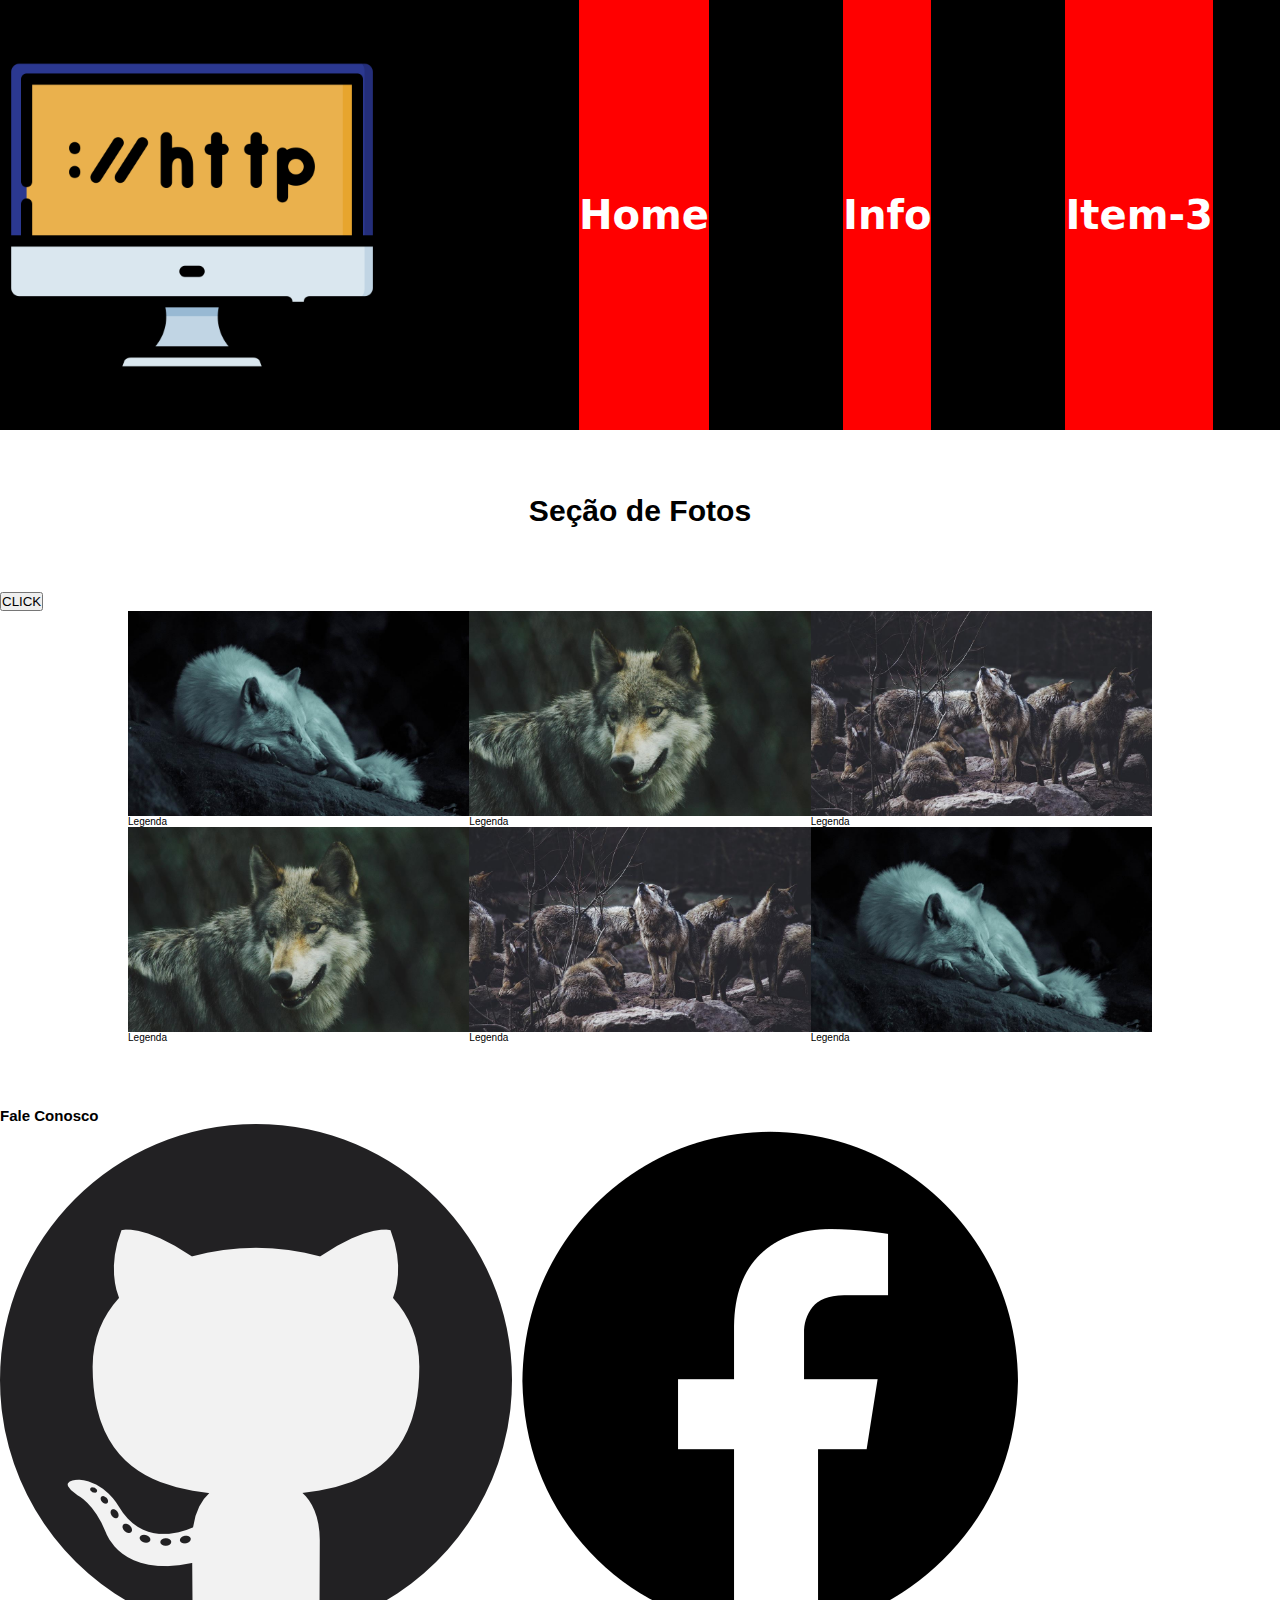
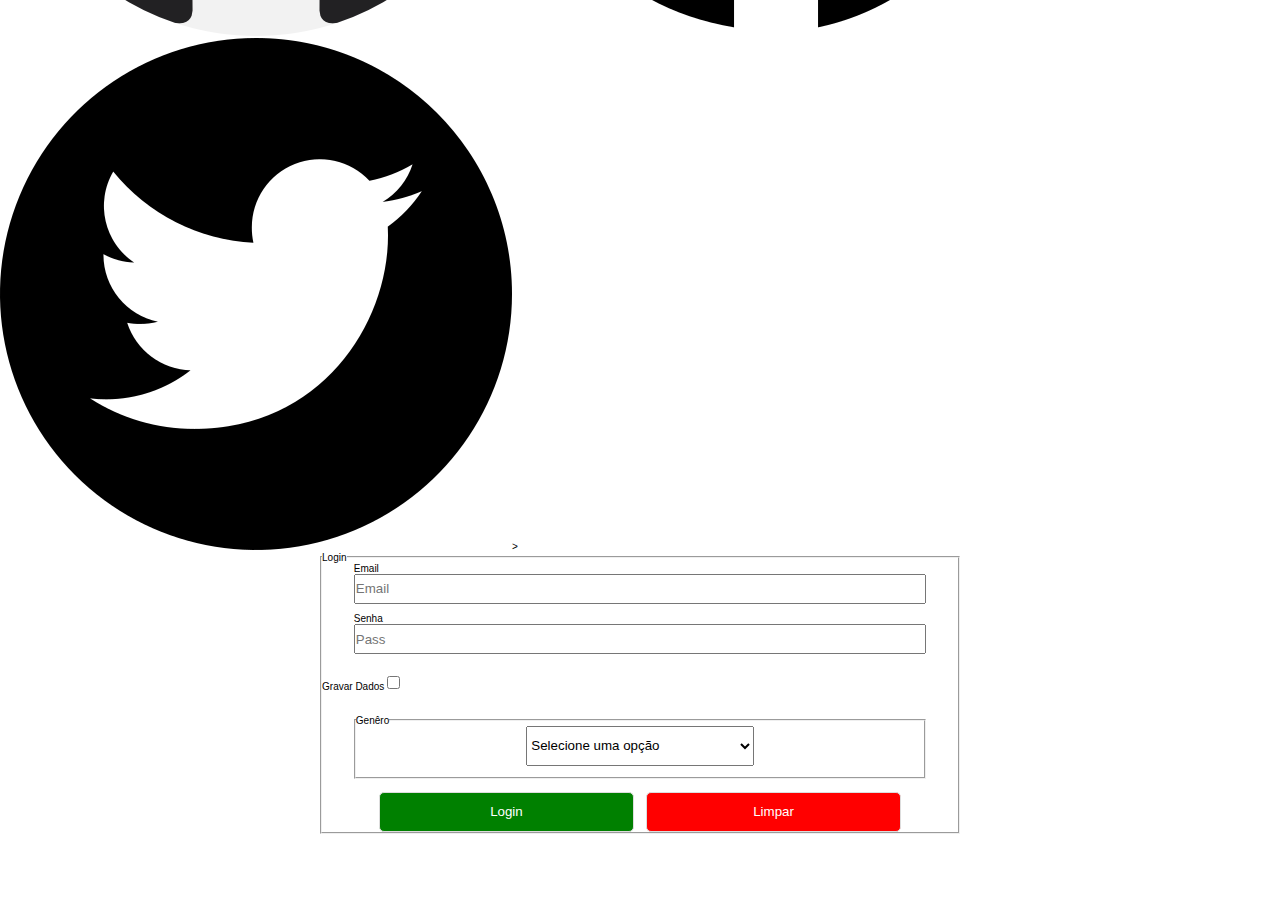
<file: index.html>
<!DOCTYPE html>
<html lang="en">
<head>
    <meta charset="UTF-8">
    <meta http-equiv="X-UA-Compatible" content="IE=edge">
    <meta name="viewport" content="width=device-width, initial-scale=1.0">
    <link rel="stylesheet" href="./css/style.css">
    <title>My-Layout</title>
    <script src="./js/script.js" defer></script> 
</head>
<body>
    <header class="cabecalho">
        <img src="./img/logo.png" alt="Monitor de computador">
        <nav>
            <a href="./index.html">Home</a>            
            <a href="./info.html">Info</a>
            <a href="#">Item-3</a>   
         </nav>
    </header>

    <h2 class="tit-sec">Seção de Fotos</h2>

    <button id="meu-btn"><span>CLICK</span></button>
    

    <section class="conteudo">
        <div>
            <img src="./img/lobo1.jpg" alt="Lobo">
            <p>Legenda</p>
        </div>
        <div>
            <img src="./img/lobo2.jpg" alt="Lobo">
            <p>Legenda</p>
        </div>
        <div>
            <img src="./img/lobo3.jpg" alt="Lobo">
            <p>Legenda</p>
        </div>
        <div>
            <img src="./img/lobo4.jpg" alt="Lobo">
            <p>Legenda</p>
        </div>
        <div>
            <img src="./img/lobo5.jpg" alt="Lobo">
            <p>Legenda</p>
        </div>
        <div>
            <img src="./img/lobo6.jpg" alt="Lobo">
            <p>Legenda</p>
        </div>
    </section>

    <footer class="rodape">
        <h2>Fale Conosco</h2>
        <nav>
            <a href="#"><img src="./img/social-1.png" alt="Logo github"></a>
            <a href="#"><img src="./img/social-2.png" alt="Logo facebook"></a>
            <a href="#"><img src="./img/social-3.png" alt="Logo twitter"></a>>
        </nav>
        <div>
            <form action="index.html" method="POST" onsubmit="return false">
                <fieldset>
                    <legend>Login</legend>
                    <div>
                        <label class="lbl-txt" for="idEmail">Email</label>
                        <input type="email" name="txtEmail" id="idEmail" placeholder="Email" required>
                    </div>
                    <div>
                        <label class="lbl-txt" for="idPass">Senha</label>
                        <input type="password" name="txtPass" id="idPass" placeholder="Pass"
                            pattern="(?=.*\d)(?=.*[a-z])(?=.*[A-Z]).{8,}"
                            title="Precisa conter no mínimo 8 caractéres e um em maiusculo e pelo menos um em minusculo.">
                    </div>
                    <div>
                        <label for="idGrava">Gravar Dados</label>
                        <input type="checkbox" name="chbGrava" id="idGrava" value="gravar">
                    </div>
                    <div>
                        <fieldset>
                            <legend>Genêro</legend>
                        <select name="selGenero" id="idGenero">
                            <option selected="selected" value="-">Selecione uma opção</option>
                            <option value="m">Masculino</option>
                            <option value="f">Feminino</option>
                            <option value="o">Outros</option>
                        </select>
                    </fieldset>
                    </div>
                    <div class="btn">
                        <button onclick="document.write('Login efetuado com sucesso!')" type="submit">Login</button>
                        <button type="reset">Limpar</button>
                    </div>
                </fieldset>
            </form>
        </div>
    </footer>
</body>
</html>

<!--
░░░░░░░▄▄▄█████▄▄▄░░░░░░░
░░░░░██░░░░░░░░░░░██░░░░░
░░░██░░░░░░░░░░░░░░░██░░░
░░█░░░░░░░░░░░░░░░░░░░█░░
░█░▄▀▀▀▄░░░░░░▄▀▀▀▄░░░░█░
░█▐  ▄██▌░░░░▐  ▄██▌░░░░█
█░▐▄▄███▌░░░░▐▄▄███▌░░░░█
█░░░░░░░░░░░░░░░░░░░░░░░█
█░░▄▄▄▄▄▄▄▄▄▄▄▄▄▄▄▄▄░░░░█
█░░░█▒▒▒▒▒▒▒▒▒▒▒▒▒▒█░░░░█
░█░░█▒▒hahahaha▒▒▒▒█░░░░█
░░█░░█▒▒▒▒▒░░░░░░▒█░░░░█░
░░░█░░█▒▒▒░░░░░░░█░░░██░░
░░░░██░▀▀▀▀▀▀▀▀▀▀░░░█░░░░
░░░░░░▀▀▀▀██████▀▀▀▀░░░░░
█████████████████████████
-->
</file>
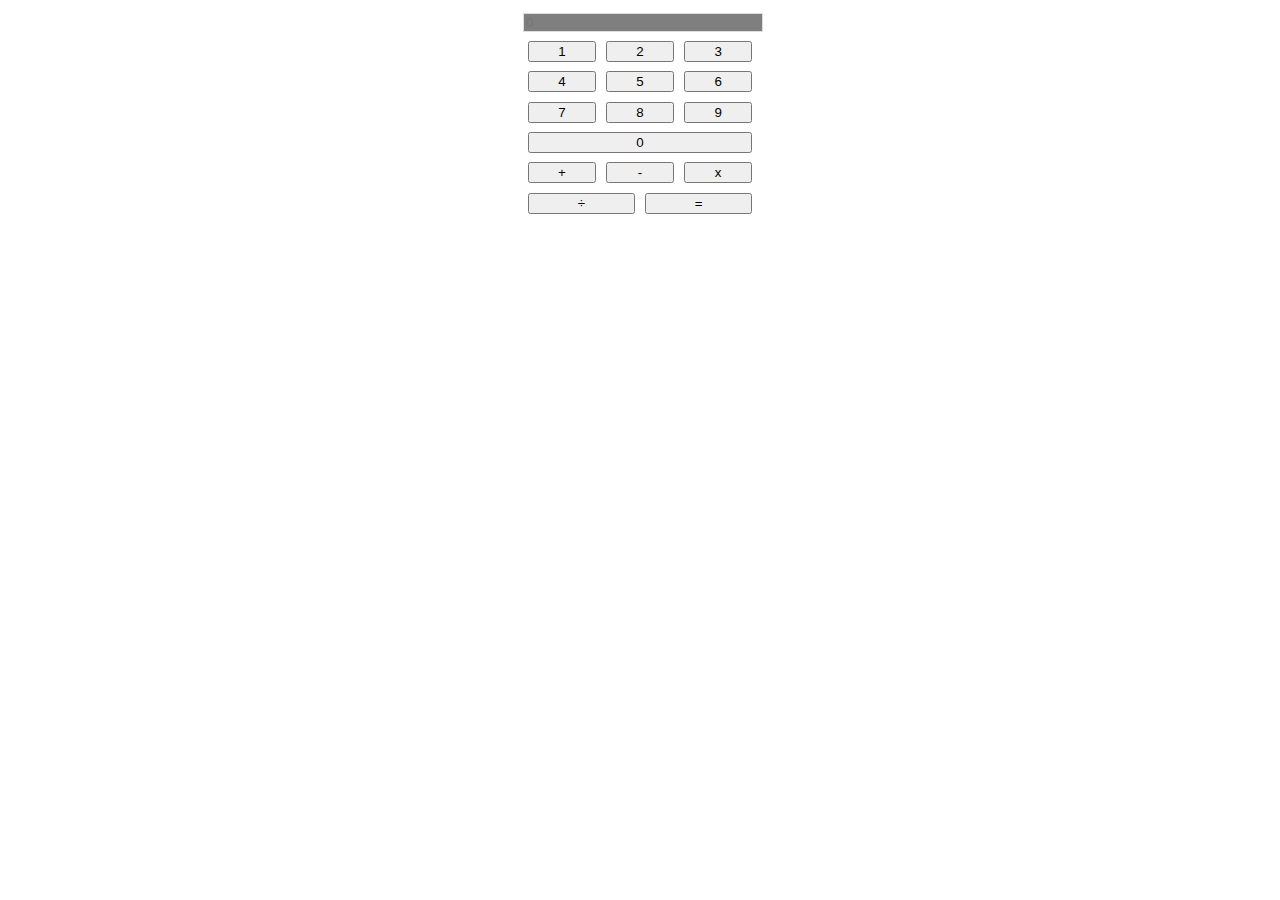
<file: calculadora.html>
<!DOCTYPE html>
<html lang="pt-br">
<head>
    <meta charset="UTF-8">
    <meta http-equiv="X-UA-Compatible" content="IE=edge">
    <meta name="viewport" content="width=device-width, initial-scale=1.0">

    <link rel="stylesheet" href="./css/calc.css">
    <script src="./js/calc.js" defer></script>

    <title>CALCULADORA</title>
</head>
<body>
    
    <div class="calc">
        <form action="" method="get" onsubmit="return false">
            
            <div class="visor-calc">
                <input type="text" name="visor" id="idVisor" placeholder="0">
            </div>
            <div class="btn-calc">
                <button value="1" id="btn-1" onclick="insereNumero(this,idVisor)">1</button>
                <button value="2" id="btn-2" onclick="insereNumero(this,idVisor)">2</button>
                <button value="3" id="btn-3" onclick="insereNumero(this,idVisor)">3</button>
                <button value="4" id="btn-4" onclick="insereNumero(this,idVisor)">4</button>
                <button value="5" id="btn-5" onclick="insereNumero(this,idVisor)">5</button>
                <button value="6" id="btn-6" onclick="insereNumero(this,idVisor)">6</button>
                <button value="7" id="btn-7" onclick="insereNumero(this,idVisor)">7</button>
                <button value="8" id="btn-8" onclick="insereNumero(this,idVisor)">8</button>
                <button value="9" id="btn-9" onclick="insereNumero(this,idVisor)">9</button>
                <button value="0" id="btn-0" onclick="insereNumero(this,idVisor)">0</button>
            </div>
            <div class="oper-calc">
                <button value="+" id="btnAdicao" onclick="insereNumero(this,idVisor)">+</button>
                <button value="-" id="btnSubtracao" onclick="insereNumero(this,idVisor)">-</button>
                <button value="*" id="btnMultiplicacao" onclick="insereNumero(this,idVisor)">x</button>
                <button value="/" id="btnDivisao" onclick="insereNumero(this,idVisor)">÷</button>
                <button value="=" id="btnEq" onclick="resultado(idVisor)">=</button>
            </div>

        </form>
    </div>

</body>
</html>
</file>
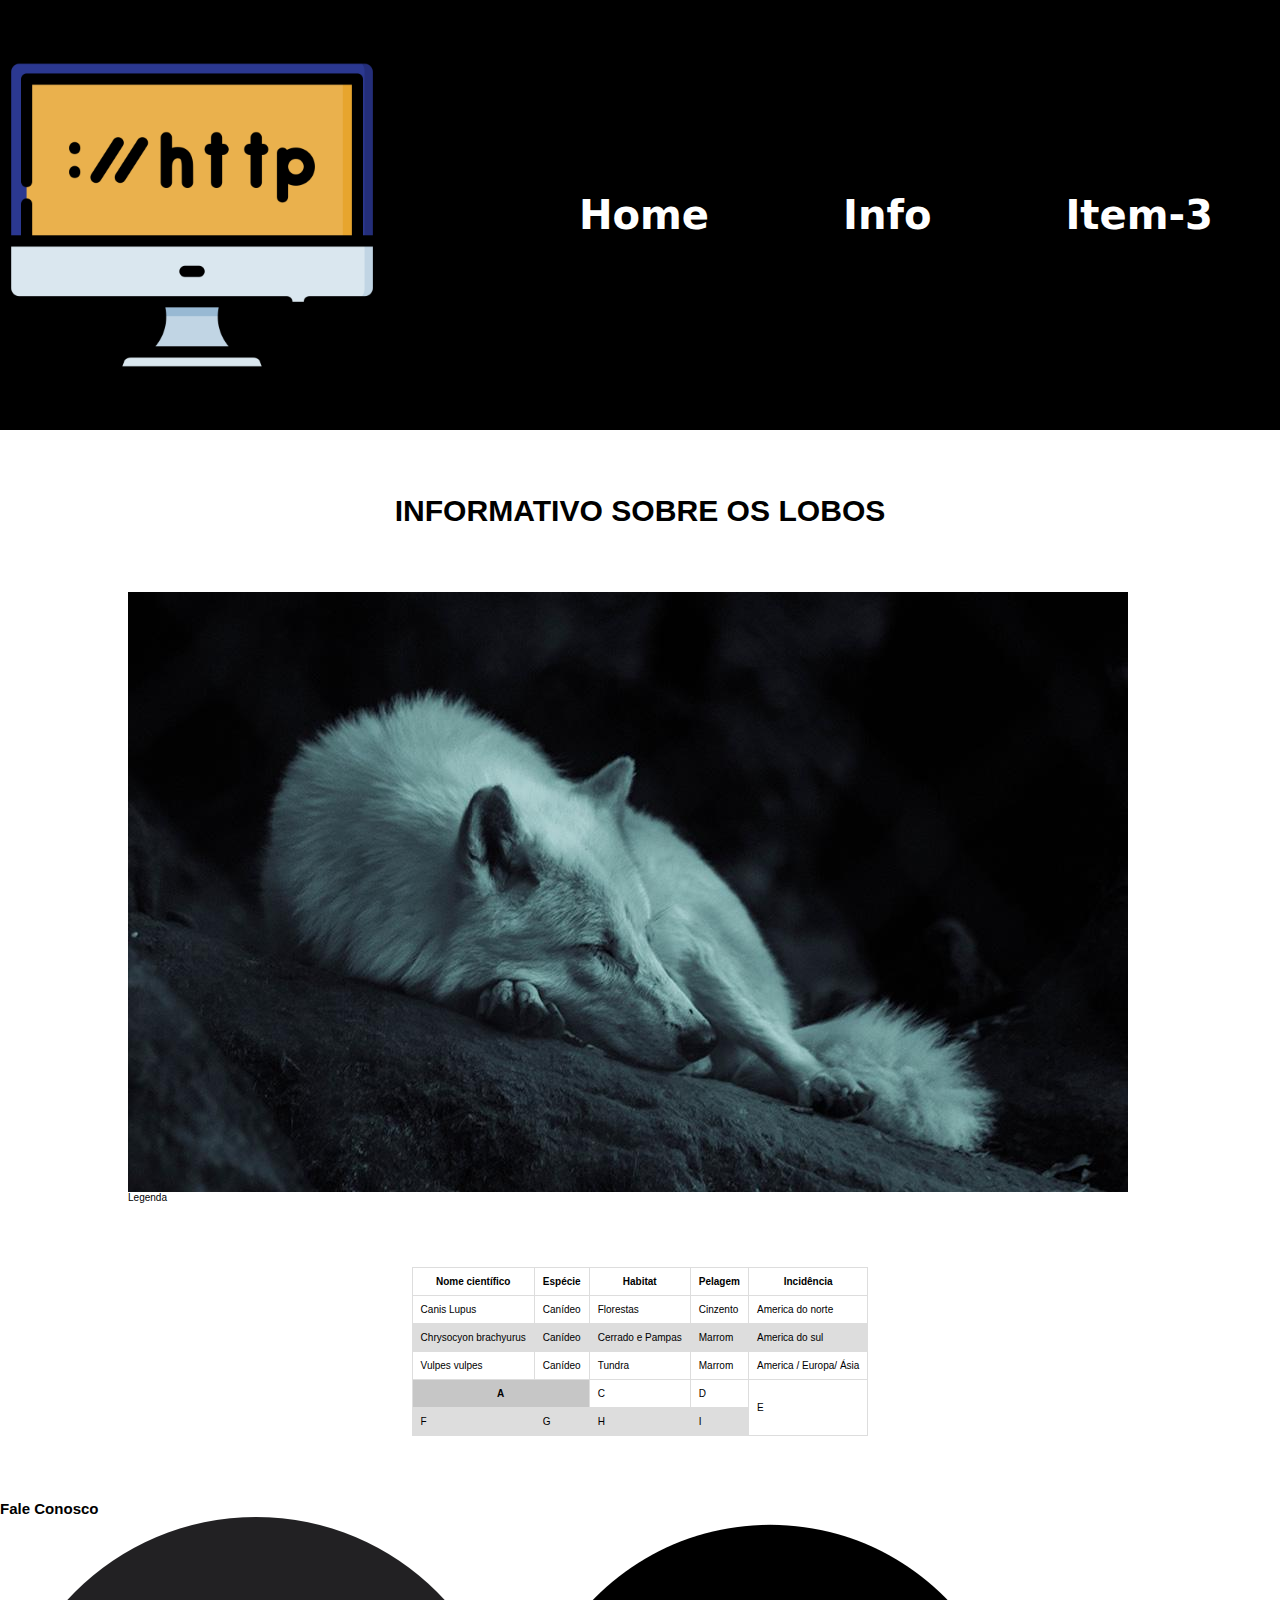
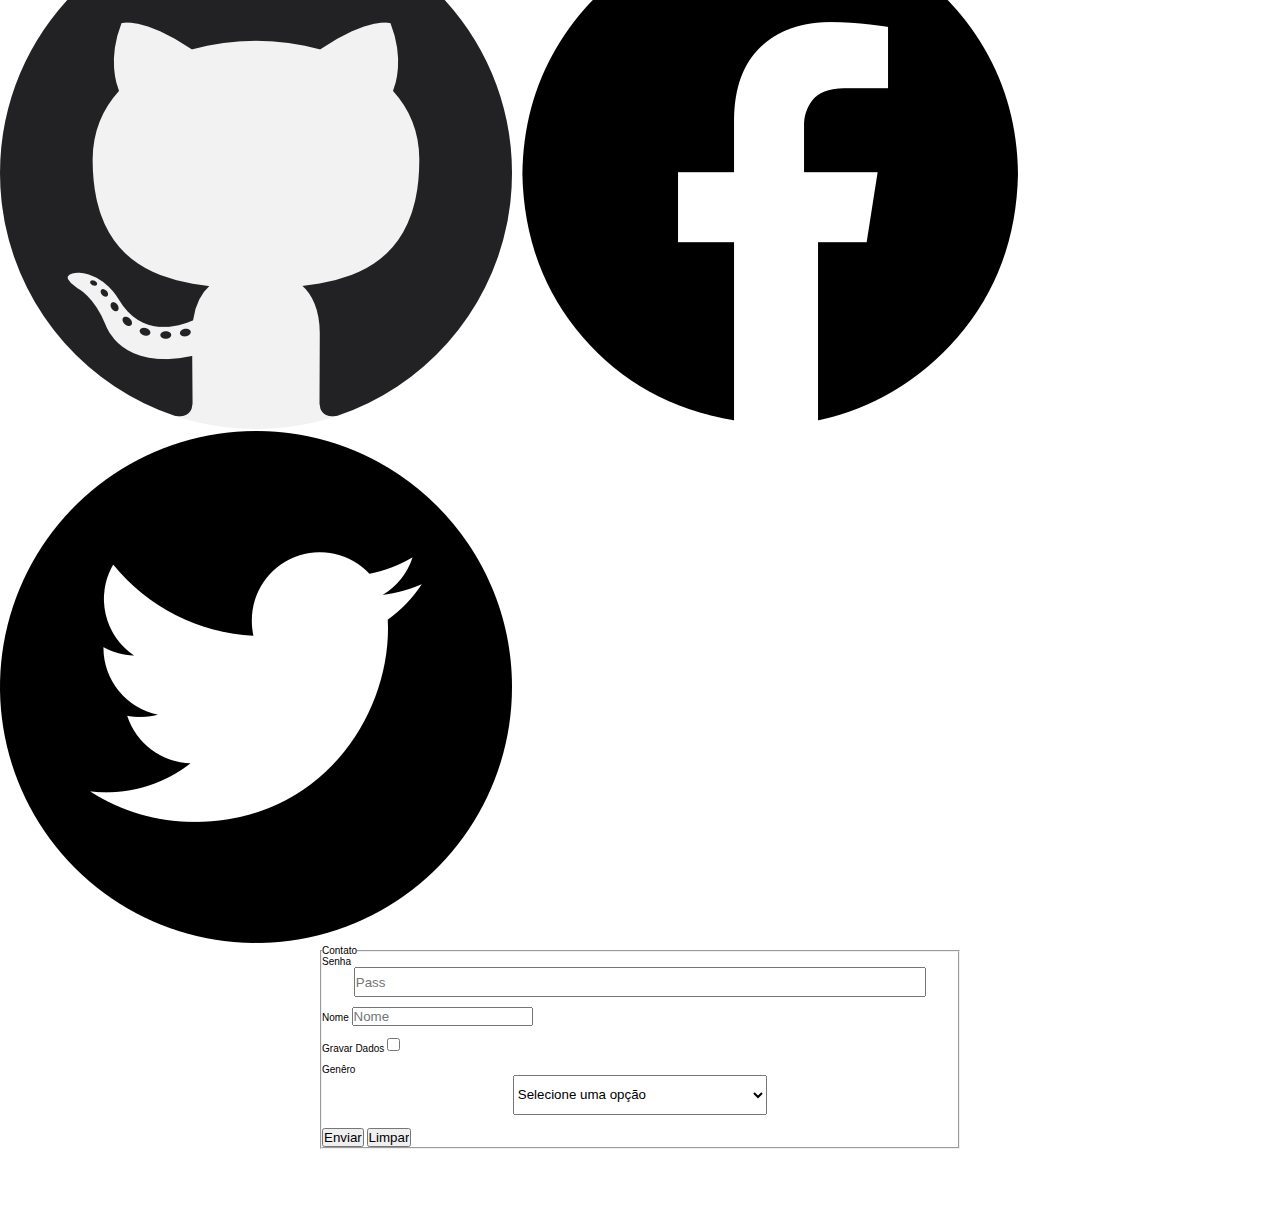
<file: info.html>
<!DOCTYPE html>
<html lang="en">
<head>
    <meta charset="UTF-8">
    <meta http-equiv="X-UA-Compatible" content="IE=edge">
    <meta name="viewport" content="width=device-width, initial-scale=1.0">
    <link rel="stylesheet" href="./css/style.css">
    <title>INFO</title>
</head>
<body>
    <header class="cabecalho">
        <img src="./img/logo.png" alt="Monitor de computador">
        <nav>
            <a href="./index.html">Home</a>            
            <a href="./info.html">Info</a>
            <a href="#">Item-3</a>   
         </nav>
    </header>

    <h2 class="tit-sec">INFORMATIVO SOBRE OS LOBOS</h2>

    <section class="conteudo">
        <div>
            <img src="./img/lobo1.jpg" alt="Lobo">
            <p>Legenda</p>
        </div>
    </section>

    <table>
        <thead>
            <tr>
                <th>Nome científico</th>
                <th>Espécie</th>
                <th>Habitat</th>
                <th>Pelagem</th>
                <th>Incidência</th>
            </tr>
        </thead>
        <tbody>
            <tr>
                <td>Canis Lupus</td>
                <td>Canídeo</td>
                <td>Florestas</td>
                <td>Cinzento</td>
                <td>America do norte</td>
            </tr>
            <tr>
                <td>Chrysocyon brachyurus</td>
                <td>Canídeo</td>
                <td>Cerrado e Pampas</td>
                <td>Marrom</td>
                <td>America do sul</td>
            </tr>
            <tr>
                <td>Vulpes vulpes</td>
                <td>Canídeo</td>
                <td>Tundra</td>
                <td>Marrom</td>
                <td>America / Europa/ Ásia</td>
            </tr>
        </tbody>  
        <tfoot>
            <tr>
                <td colspan="2">A</td>
                <!--td>B</td-->
                <td>C</td>
                <td>D</td>
                <td rowspan="2">E</td>
            </tr>
            <tr>
                <td>F</td>
                <td>G</td>
                <td>H</td>
                <td>I</td>
                <!--td>J</td-->
            </tr>
        </tfoot>       
    </table>


    <footer class="rodape">
        <h2>Fale Conosco</h2>
        <nav>
            <a href=""><img src="./img/social-1.png" alt="Logo GitHub"></a>
            <a href=""><img src="./img/social-2.png" alt="Logo Facebook"></a>
            <a href=""><img src="./img/social-3.png" alt="Logo Twitter"></a>
        </nav>
        <div>
            <form action="index.html" method="get" onsubmit="return true">
                <fieldset>
                    <legend>Contato</legend>
                    <div>
                        <label for="">Senha</label>
                        <!--input type="email" name="txtEmail" id="idEmail" placeholder="Email"-->

                        <input type="password" name="txtPass" id="idPass" placeholder="Pass" 
                        pattern="(?=.*\d)(?=.*[a-z])(?=.*[A-Z]).{8,}"
                        title="Precisa conter no mínimo 8 caracteres, pelo menos um em maiusculo, pelo menos um minusculo e pelo menos um número">
                    </div>
                    <div>
                        <label for="">Nome</label>
                        <input type="text" name="txtnm" id="idNm" placeholder="Nome">
                    </div>
                    <div>
                        <label for="">Gravar Dados</label>
                        <input type="checkbox" name="chbGrava" id="idGrava" value="Gravar">
                    </div>
                    <!--div>
                        <fieldset>
                            <legend>Genêro</legend>
                            <label for="idRdbM">Masculino</label>
                            <input type="radio" name="rdb" id="idRdbM" value="m">
                            <label for="idRdbF">Feminino</label>
                            <input type="radio" name="rdb" id="idRdbF" value="f">
                            <label for="idRdbO">Outro</label>
                            <input type="radio" name="rdb" id="idRdbO">
                        </fieldset>
                    </div -->
                    <div>
                        <label for="">Genêro</label>
                        <select name="seleGenero" id="idGenero">
                            <option value="-" selected>Selecione uma opção</option>
                            <option value="m">Masculino</option>
                            <option value="f">Feminino</option>
                            <option value="o">Outro</option>
                        </select>
                    </div>
                    <div>
                        <input type="submit" value="Enviar">
                        <input type="reset" value="Limpar">
                    </div>
                </fieldset>
            </form>
        </div>
    </footer>
</body>
</html>
</file>
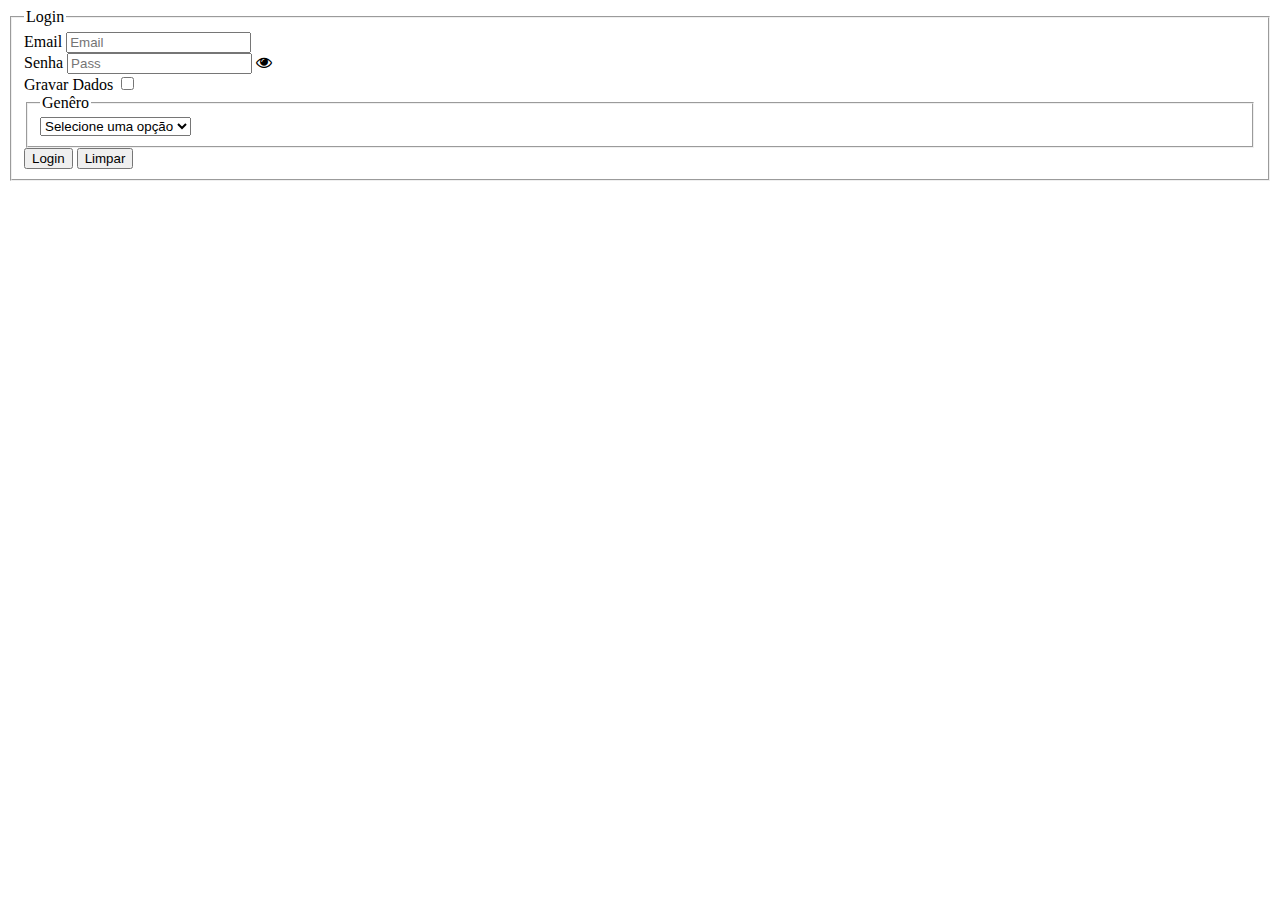
<file: login.html>
<!DOCTYPE html>
<html lang="pt-br">
<head>
    <meta charset="UTF-8">
    <meta http-equiv="X-UA-Compatible" content="IE=edge">
    <meta name="viewport" content="width=device-width, initial-scale=1.0">

    <link rel="stylesheet" href="./css/login.css"">
    <link rel="stylesheet" href="https://cdnjs.cloudflare.com/ajax/libs/font-awesome/4.7.0/css/font-awesome.min.css">

    <script src="./js/login.js" defer></script>

    <title>Entrar</title>
</head>
<body>

    <div>
        
        <div id="msgStatus"></div>
 
        <form action="index.html" method="GET" onsubmit="return false">
            <fieldset>
                <legend>Login</legend>
                <div>
                    <label class="lbl-txt" for="idEmail">Email</label>
                    <input type="text" name="txtEmail" id="idEmail" placeholder="Email" required>
                </div>
                <div>
                    <label class="lbl-txt" for="idPass">Senha</label>
                    <input type="password" name="txtPass" id="idPass" placeholder="Pass" title="Precisa conter no mínimo 8 caractéres e um em maiusculo e pelo menos um em minusculo.">
                    <i class="fa fa-eye" aria-hidden="true"></i>
                </div>
                <div>
                    <label for="idGrava">Gravar Dados</label>
                    <input type="checkbox" name="chbGrava" id="idGrava" value="gravar">
                </div>
                <div>
                    <fieldset>
                        <legend>Genêro</legend>
                    <select name="selGenero" id="idGenero">
                        <option selected="selected" value="-">Selecione uma opção</option>
                        <option value="m">Masculino</option>
                        <option value="f">Feminino</option>
                        <option value="o">Outros</option>
                    </select>
                </fieldset>
                </div>
                <div class="btn">
                    <button type="submit" id="btnSubmit">Login</button>
                    <button type="reset">Limpar</button>
                </div>
            </fieldset>
        </form>
    </div>

</body>
</html>
</file>
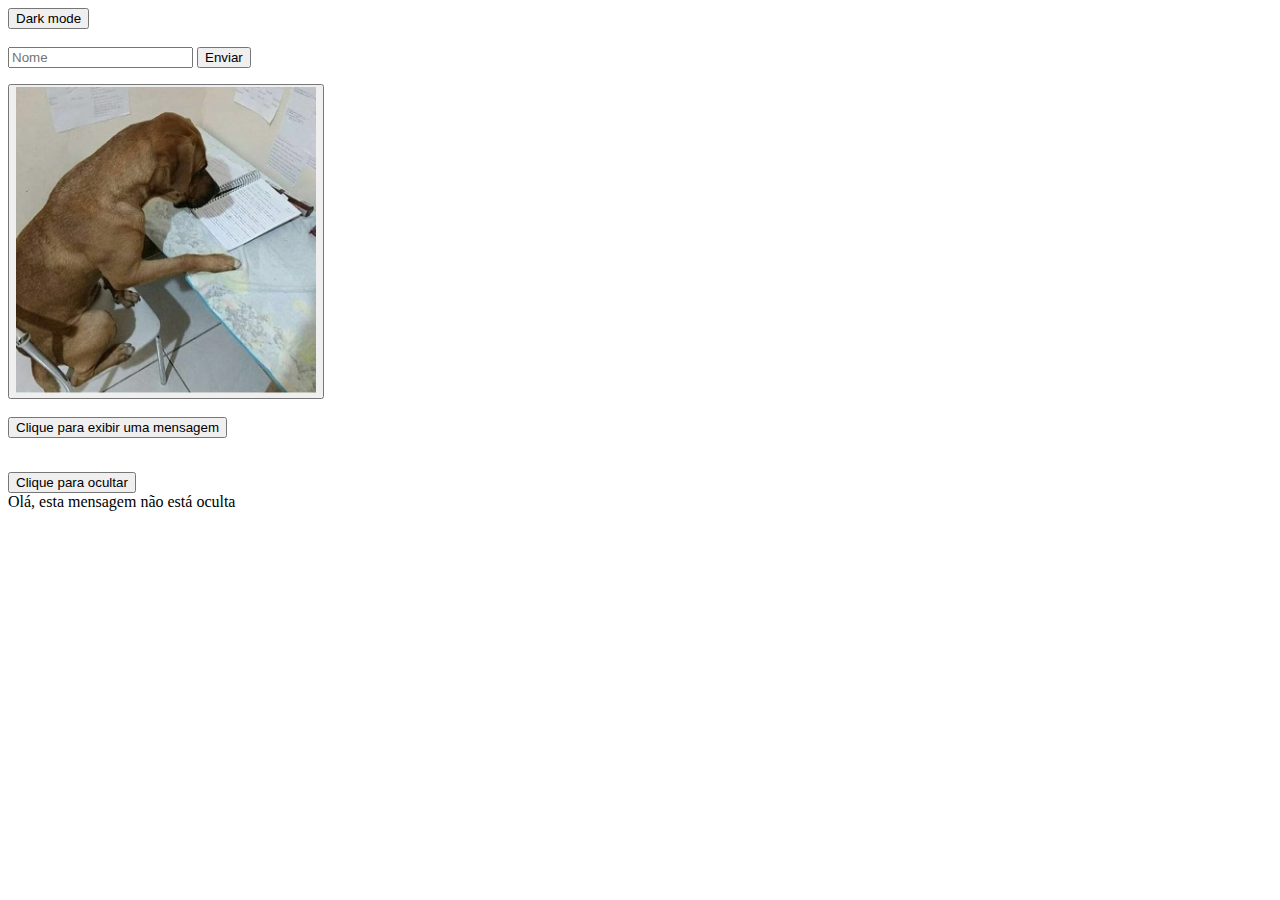
<file: exercícioJS/exercicio-1.html>
<!DOCTYPE html>
<html lang="en">
<head>
    <meta charset="UTF-8">
    <meta http-equiv="X-UA-Compatible" content="IE=edge">
    <meta name="viewport" content="width=device-width, initial-scale=1.0">
    <title>Exercício JavaScript</title>
    <script src="./exercicio.js" defer></script>  
    <link rel="stylesheet" href="style.css">    
</head>
<body>

    <button onclick="darkMode()">Dark mode</button>

    <br><br>

    <form onsubmit="return false">
        <input type="text" placeholder="Nome">
        <button type="button" id="idButton">Enviar</button>
    </form>

    <ul></ul>

    <button type="button" id="buttomImg"><img src="./imgs/dog_estudando.jpg" alt="dog_estudando" width="300px"></button>
    
    <br><br>
    
    <button id="buttomMsg">Clique para exibir uma mensagem</button>
    <p></p>    

    <br>

    <button id="buttomMsg2">Clique para ocultar</button> <br>
    <label>Olá, esta mensagem não está oculta</label> 

</body>
</html>

<!--
░░░░░░░▄▄▄█████▄▄▄░░░░░░░
░░░░░██░░░░░░░░░░░██░░░░░
░░░██░░░░░░░░░░░░░░░██░░░
░░█░░░░░░░░░░░░░░░░░░░█░░
░█░▄▀▀▀▄░░░░░░▄▀▀▀▄░░░░█░
░█▐  ▄██▌░░░░▐  ▄██▌░░░░█
█░▐▄▄███▌░░░░▐▄▄███▌░░░░█
█░░░░░░░░░░░░░░░░░░░░░░░█
█░░▄▄▄▄▄▄▄▄▄▄▄▄▄▄▄▄▄░░░░█
█░░░█▒▒▒▒▒▒▒▒▒▒▒▒▒▒█░░░░█
░█░░█▒▒hahahaha▒▒▒▒█░░░░█
░░█░░█▒▒▒▒▒░░░░░░▒█░░░░█░
░░░█░░█▒▒▒░░░░░░░█░░░██░░
░░░░██░▀▀▀▀▀▀▀▀▀▀░░░█░░░░
░░░░░░▀▀▀▀██████▀▀▀▀░░░░░
█████████████████████████  
-->
</file>
<file: css/style.css>
@import url("./cabecalho.css");
@import url("./conteudo.css");
@import url("./breakpoint-629px.css");

*{
    margin: 0;
    padding: 0;
    box-sizing: border-box;
    font-family: Arial, Helvetica, sans-serif;
}

html{
    font-size: 62.7%;
}

.tit-sec{
    text-align: center;
    font-size: 3rem;
    margin: 5% 0 ;
}

table{
    border-collapse: collapse;
    margin: 5% auto;
}

td, th{
    border: 1px solid #dddddd;
    padding: 8px;
}

tr:nth-child(even){
    background-color: #dddddd;
}

tr:hover{
    background-color: rgb(43, 43, 43);
    color: white;
}

td{
    text-align: left;
}

td[colspan]{
    background-color: #c6c6c6;
    text-align: center;
    font-weight: 700;
}

.rodape{
    display: flex;
    flex-direction: column;
    margin: 5% auto;
}

.rodape > div{
    display: flex;
}

.rodape div form{
    margin: 0 auto;
    width: 50%;
}

.rodape div form input[type=email], [type=password]{
    display: block;
    width: 90%;
    height: 30px;
    margin: 0 auto 1.5% auto;
}

.rodape div form input[type=checkbox]{  
    margin: 2% auto;
}

.rodape div form select{  
    display: block;
    margin: 0 auto 2% auto;
    width: 40%;
    height: 40px;
}

.rodape form div fieldset{
    width: 90%;
    margin: 2% auto;
}

.lbl-txt{
    margin: auto 5%;
}

.btn{
    display: flex;
    margin: 0 auto;
    justify-content: center;
}

.btn button{
    width: 40%;
    height: 40px;
    margin: 0 1%;
}

.btn button:nth-child(even){
    background-color: red;
    color: #fff;
    border: 1px solid #dddddd;
    border-radius: 5px;
}

.btn button:nth-child(odd){
    background-color: green;
    color: #fff;
    border: 1px solid #dddddd;
    border-radius: 5px;
}
</file>
<file: css/calc.css>
.calc{
    display: flex;
    align-items: center;
    justify-content: center;
}

.calc form{
    display: flex;
    flex-direction: column;
}

.visor-calc input{
    width: 100%;
    margin: 2% 0;
    letter-spacing: 2px;
    color: #fff;
    background-color: rgba(0, 0, 0, 0.5);
    border: 1px solid #dddddd;
}

.btn-calc{
    display: flex;
    flex-wrap: wrap;
}

.btn-calc button{
    flex-grow: 1;
    flex-basis: 50px;
    margin: 2%;
}

.oper-calc{
    display: flex;
    flex-wrap: wrap;
}

.oper-calc button{
    flex-grow: 1;
    flex-basis: 50px;
    margin: 2%;
}
</file>
<file: css/login.css>
.fa-eye{
    cursor: pointer;
}

div{
    user-select: none;
}
</file>
<file: exercícioJS/style.css>
.dark{
    background-color: black;
    color: white;
}
</file>
